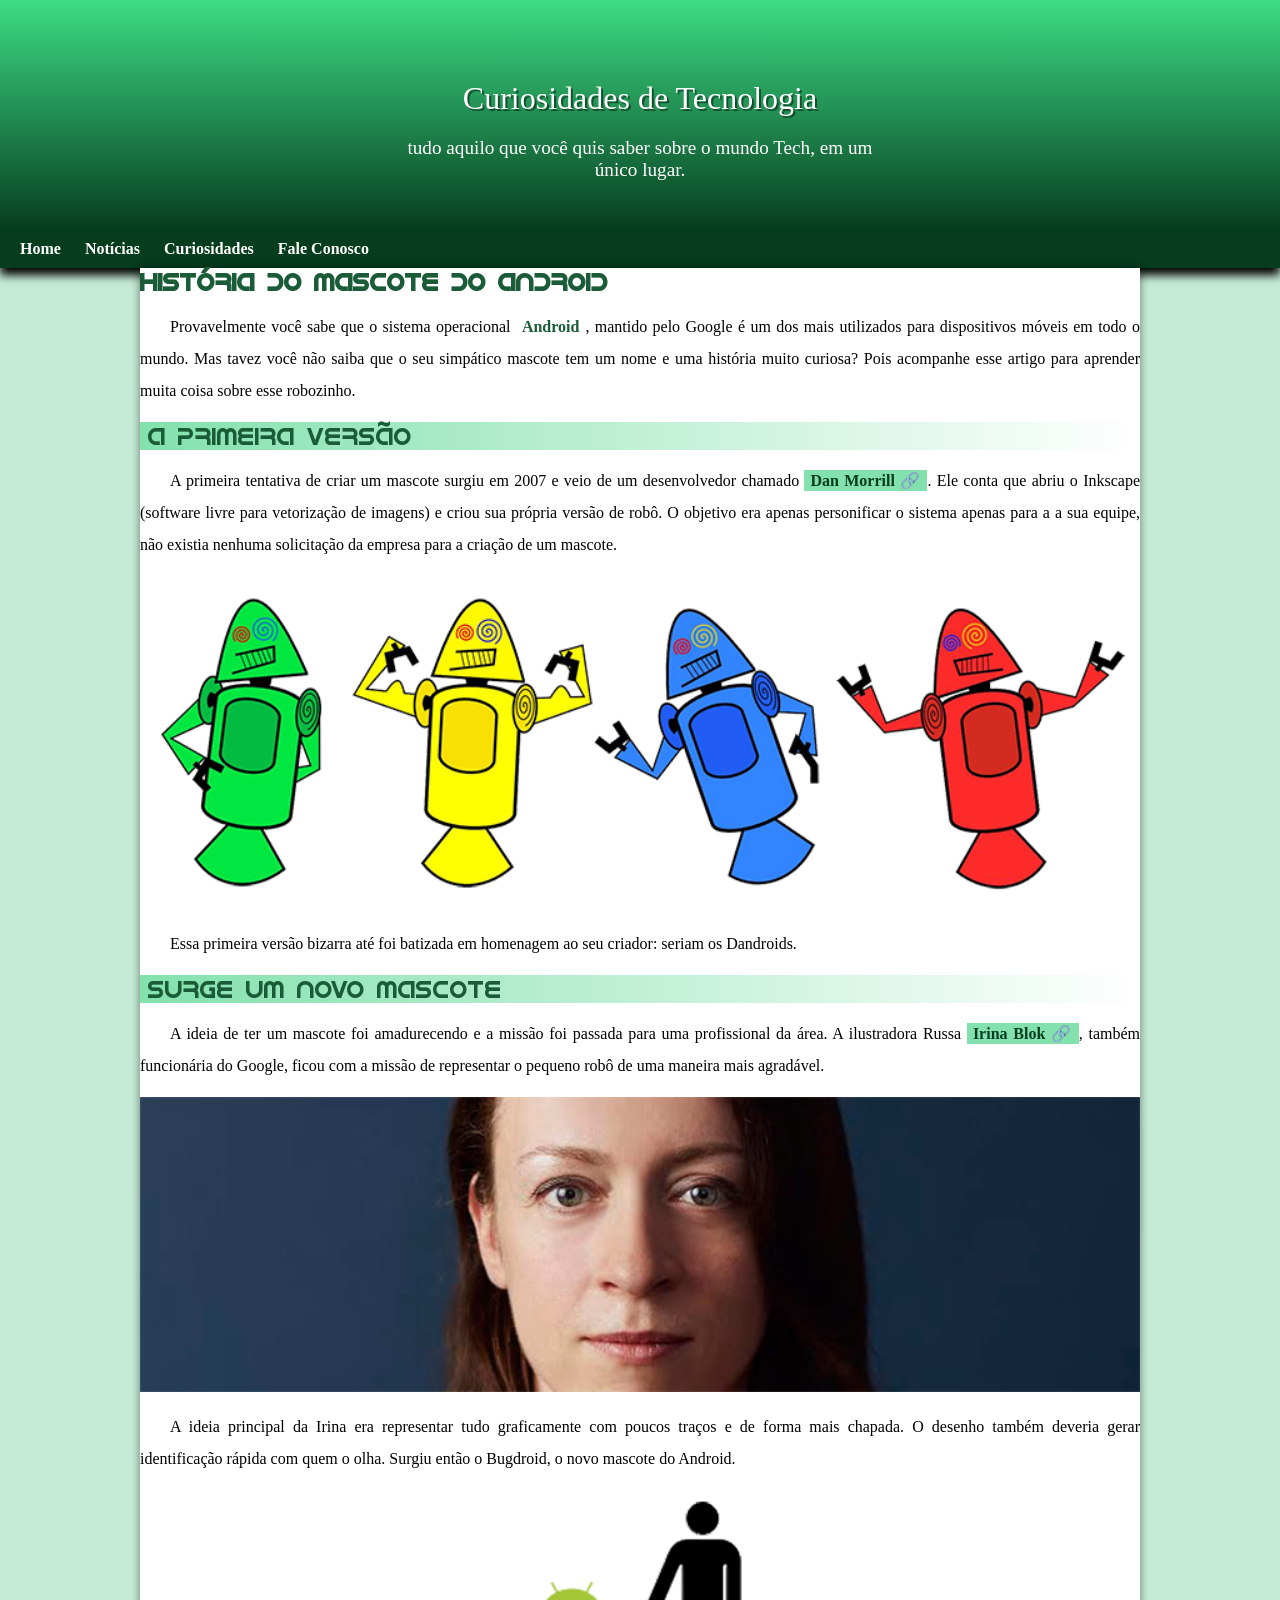
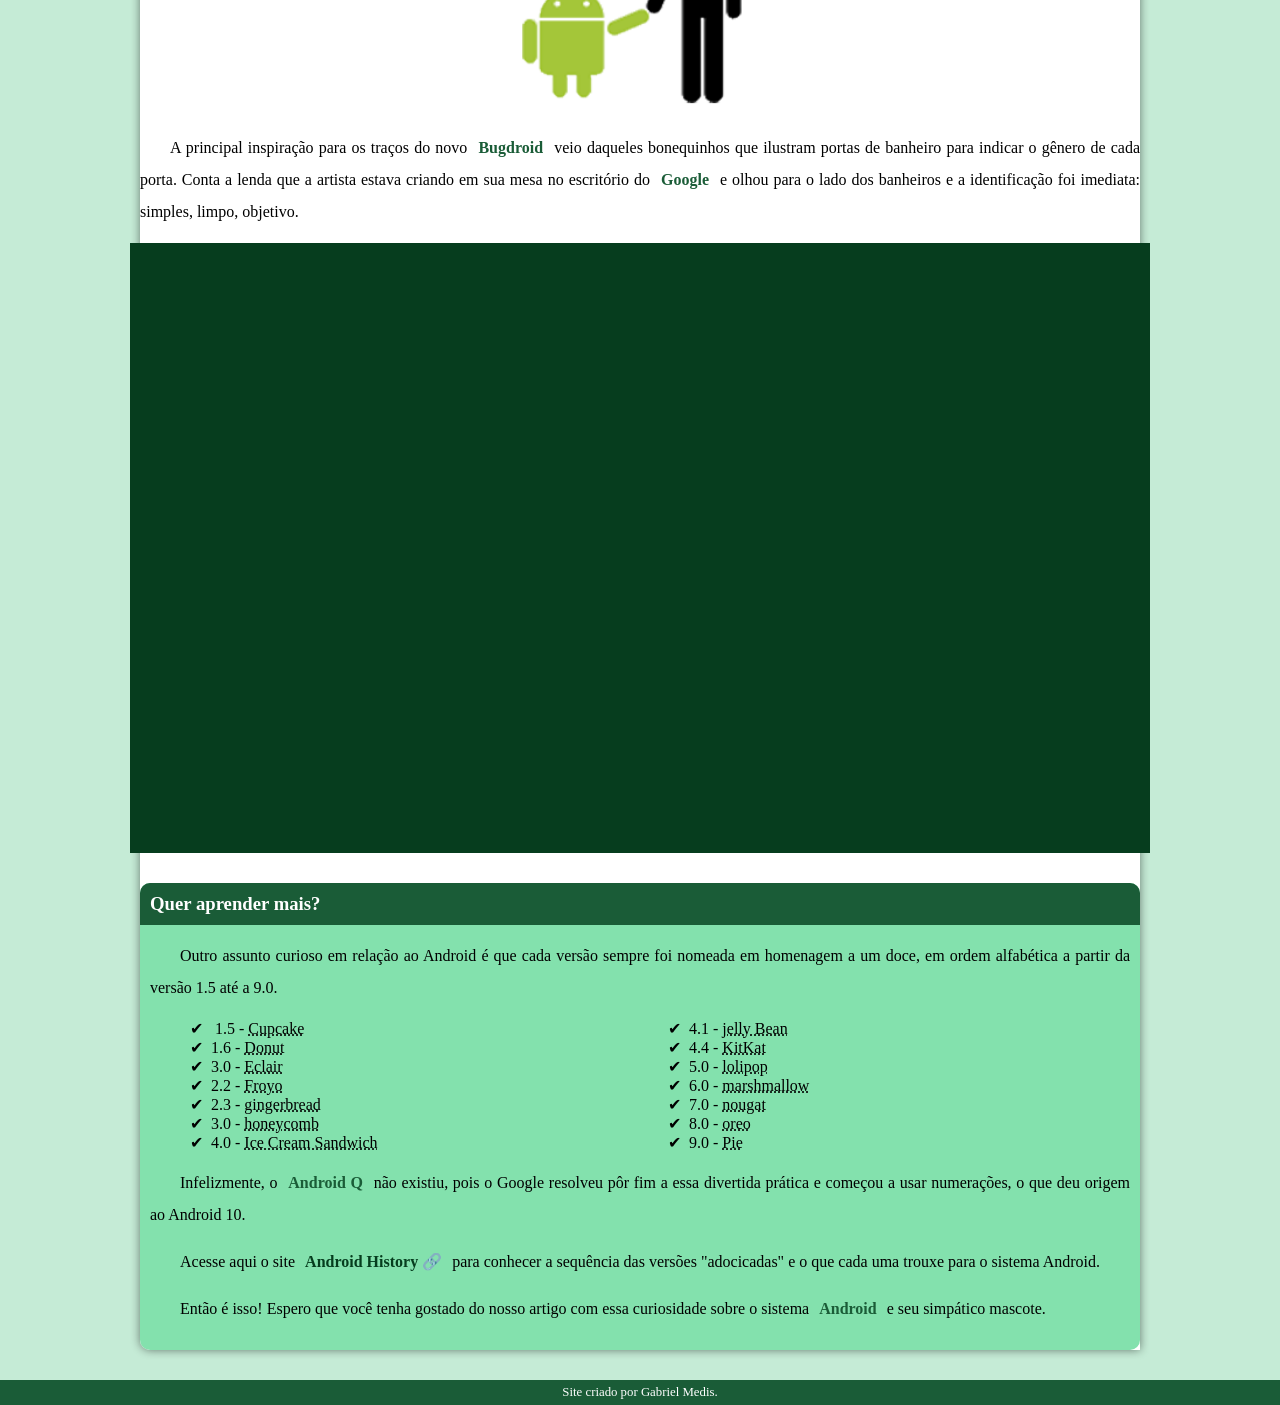
<file: exercicios/desafio 10/index.html>
<!DOCTYPE html>
<html lang="pt-br">
<head>
    <meta charset="UTF-8">
    <meta name="viewport" content="width=device-width, initial-scale=1.0">
    <title>Como surgiu o mascote do android</title>
    <link rel="shortcut icon" href="imagens/favicon.ico" type="image/x-icon">
    <link rel="stylesheet" href="style.css">
</head>
<body>
    <header>
        <h1>Curiosidades de Tecnologia</h1>
        <p>tudo aquilo que você quis saber sobre o mundo Tech, em um único lugar.</p>
    </header>
    <nav>
        <A href="#">Home</A>
        <A href="#">Notícias</A>
        <A href="#">Curiosidades</A>
        <A href="#">Fale Conosco</A>
    </nav>
    <main>
        <article>
            <h1>História do Mascote do Android</h1>

            <p>Provavelmente você sabe que o sistema operacional <strong>Android</strong>, mantido pelo Google é um dos mais utilizados para dispositivos móveis em todo o mundo. Mas tavez você não saiba que o seu simpático mascote tem um nome e uma história muito curiosa? Pois acompanhe esse artigo para aprender muita coisa sobre esse robozinho.</p>

            <h2>A primeira versão</h2>

            <p>A primeira tentativa de criar um mascote surgiu em 2007 e veio de um desenvolvedor chamado <a href="https://androidcommunity.com/dan-morrill-shows-us-the-android-mascot-that-almost-was-20130103/" target="blank" class="externo">Dan Morrill</a>. Ele conta que abriu o Inkscape (software livre para vetorização de imagens) e criou sua própria versão de robô. O objetivo era apenas personificar o sistema apenas para a a sua equipe, não existia nenhuma solicitação da empresa para a criação de um mascote.</p>

            <picture>
                <source media="(max-width: 670px)" srcset="imagens/dan-droids-pq.png">
                <img src="imagens/dan-droids.png" alt="primeiro mascote do android">
            </picture>

            <p>Essa primeira versão bizarra até foi batizada em homenagem ao seu criador: seriam os Dandroids.</p>

            <h2>Surge um novo mascote</h2>

            <p>A ideia de ter um mascote foi amadurecendo e a missão foi passada para uma profissional da área. A ilustradora Russa <a href="https://www.irinablok.com/" target="blank" class="externo">Irina Blok</a>, também funcionária do Google, ficou com a missão de representar o pequeno robô de uma maneira mais agradável.</p>
            <picture>
                <source media="(max-width: 670px)" srcset="imagens/irina-blok-pq.jpg">
                <img src="imagens/irina-blok.jpg" alt="Criadora do android">
            </picture>
            <p>A ideia principal da Irina era representar tudo graficamente com poucos traços e de forma mais chapada. O desenho também deveria gerar identificação rápida com quem o olha. Surgiu então o Bugdroid, o novo mascote do Android.</p>

            <img src="imagens/bugdroid.png" class="pequena" alt="bugdroid">

            <p>A principal inspiração para os traços do novo <strong>Bugdroid</strong> veio daqueles bonequinhos que ilustram portas de banheiro para indicar o gênero de cada porta. Conta a lenda que a artista estava criando em sua mesa no escritório do <strong>Google</strong> e olhou para o lado dos banheiros e a identificação foi imediata: simples, limpo, objetivo.</p>

            <div class="video">
                <iframe width="728" height="418" src="https://www.youtube.com/embed/l2UDgpLz20M" title="The next evolution of Android" frameborder="0" allow="accelerometer; autoplay; clipboard-write; encrypted-media; gyroscope; picture-in-picture; web-share" referrerpolicy="strict-origin-when-cross-origin" allowfullscreen></iframe>
            </div>
            <aside>    
                <h3>Quer aprender mais?</h3> 

                <p>Outro assunto curioso em relação ao Android é que cada versão sempre foi nomeada em homenagem a um doce, em ordem alfabética a partir da versão 1.5 até a 9.0.</p>

                <ul>
                    <li>
                        1.5 - <abbr title="bolo de copo">Cupcake</abbr>
                    </li>
                    <li>1.6 - <abbr title="rosquinha">Donut</abbr></li>
                    <li>3.0 - <abbr title="bomba">Eclair</abbr></li>
                    <li>2.2 - <abbr title="iogurte congelado">Froyo</abbr></li>
                    <li>2.3 - <abbr title="biscoito de gengibre">gingerbread</abbr></li>
                    <li>3.0 - <abbr title="favo de mel">honeycomb</abbr></li>
                    <li>4.0 - <abbr title="sanduiche de sorvete">Ice Cream Sandwich</abbr></li>
                    <li>4.1 - <abbr title="jujuba">jelly Bean</abbr></li>
                    <li>4.4 - <abbr title="kitkat">KitKat</abbr></li>
                    <li>5.0 - <abbr title="pirulito">lolipop</abbr></li>
                    <li>6.0 - <abbr title="marshmellow">marshmallow</abbr></li>
                    <li>7.0 - <abbr title="torrone">nougat</abbr></li>
                    <li>8.0 - <abbr title="oreo">oreo</abbr></li>
                    <li>9.0 - <abbr title="torta">Pie</abbr></li>
                </ul>

                <p>Infelizmente, o <strong>Android Q</strong> não existiu, pois o Google resolveu pôr fim a essa divertida prática e começou a usar numerações, o que deu origem ao Android 10.</p>

                <p>Acesse aqui o site <a href="https://en.wikipedia.org/wiki/Android_version_history" target="blank" class="externo">Android History</a> para conhecer a sequência das versões "adocicadas" e o que cada uma trouxe para o sistema Android.</p>

                <p>Então é isso! Espero que você tenha gostado do nosso artigo com essa curiosidade sobre o sistema <strong>Android</strong>
                e seu simpático mascote.</p>
            </aside>
        </article>
    </main>
    <footer>
        <p>Site criado por Gabriel Medis.</p>
    </footer>
</body>
</html>
</file>
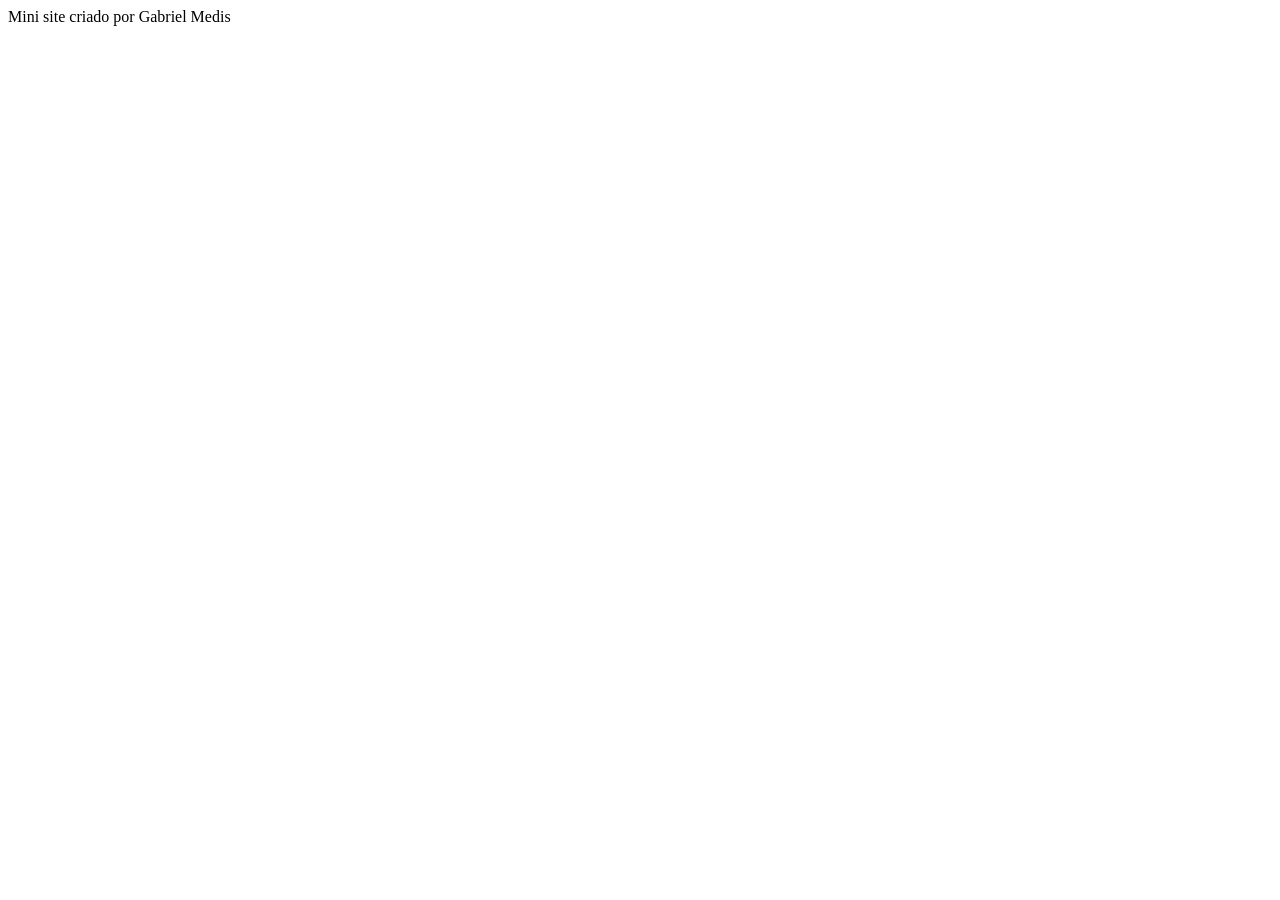
<file: exercicios/ex022/index.html>
<!DOCTYPE html>
<html lang="pt-br">
<head>
    <meta charset="UTF-8">
    <meta name="viewport" content="width=device-width, initial-scale=1.0">
    <title>World Compras Online</title>
</head>
<body>
    <header>

        <nav></nav>
    </header>
    <main>

    </main>
    <footer>Mini site criado por Gabriel Medis</footer>
</body>
</html>
</file>
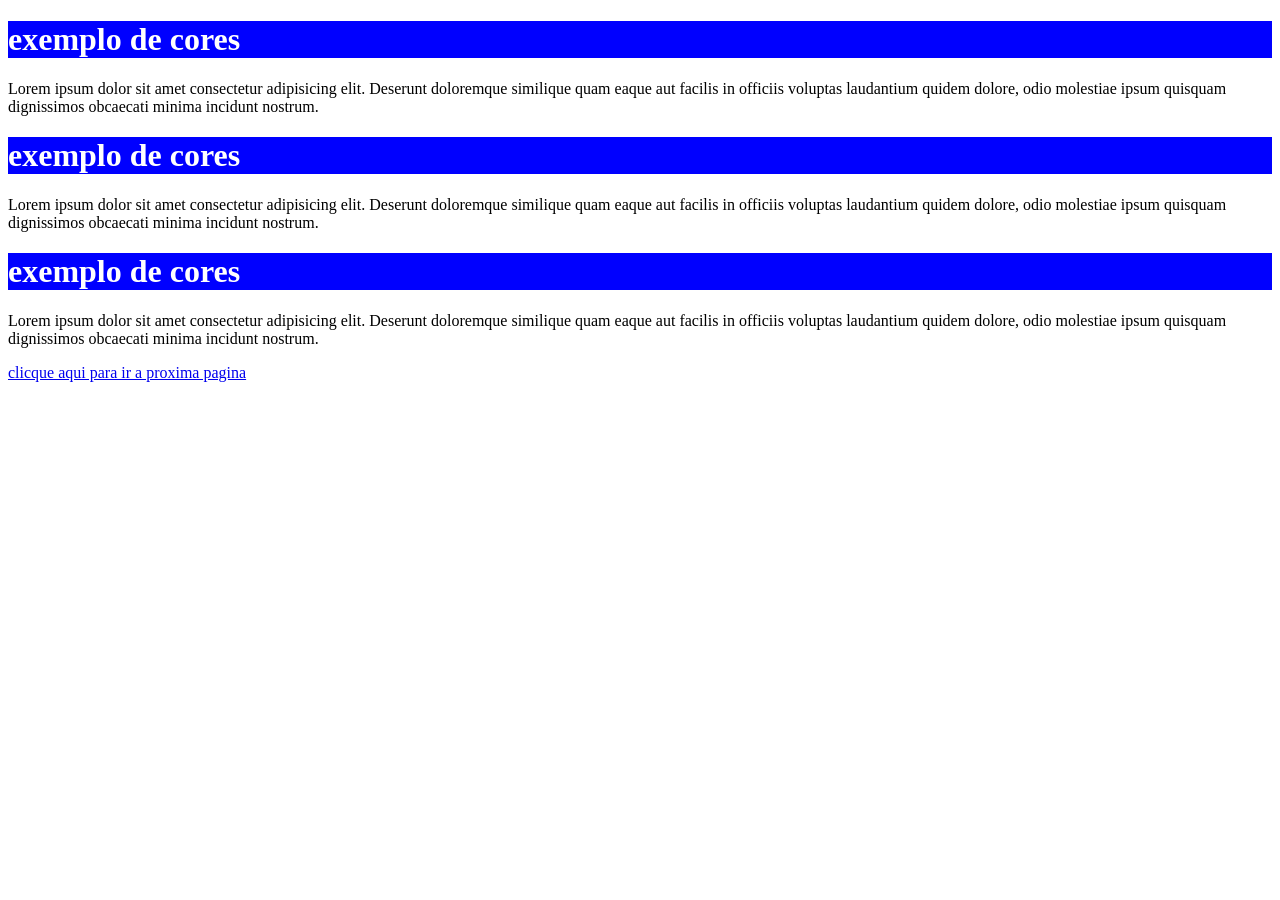
<file: exercicios/ex016/cor01.html>
<!DOCTYPE html>
<html lang="pt-br">
<head>
    <meta charset="UTF-8">
    <meta name="viewport" content="width=device-width, initial-scale=1.0">
    <title>cores</title>
</head>
<body>
    <h1 style="background-color: blue; color: white">exemplo de cores</h1>
    <p>Lorem ipsum dolor sit amet consectetur adipisicing elit. Deserunt doloremque similique quam eaque aut facilis in officiis voluptas laudantium quidem dolore, odio molestiae ipsum quisquam dignissimos obcaecati minima incidunt nostrum.</p>
    <h1 style="background-color: #0000ff; color: #ffffff">exemplo de cores</h1>
    <p>Lorem ipsum dolor sit amet consectetur adipisicing elit. Deserunt doloremque similique quam eaque aut facilis in officiis voluptas laudantium quidem dolore, odio molestiae ipsum quisquam dignissimos obcaecati minima incidunt nostrum.</p>
    <h1 style="background-color: rgb(0, 0, 255); color: rgb(255, 255, 255)">exemplo de cores</h1>
    <p>Lorem ipsum dolor sit amet consectetur adipisicing elit. Deserunt doloremque similique quam eaque aut facilis in officiis voluptas laudantium quidem dolore, odio molestiae ipsum quisquam dignissimos obcaecati minima incidunt nostrum.</p>
    <p><a href="cor02.html">clicque aqui para ir a proxima pagina</a></p>
</body>
</html>
</file>
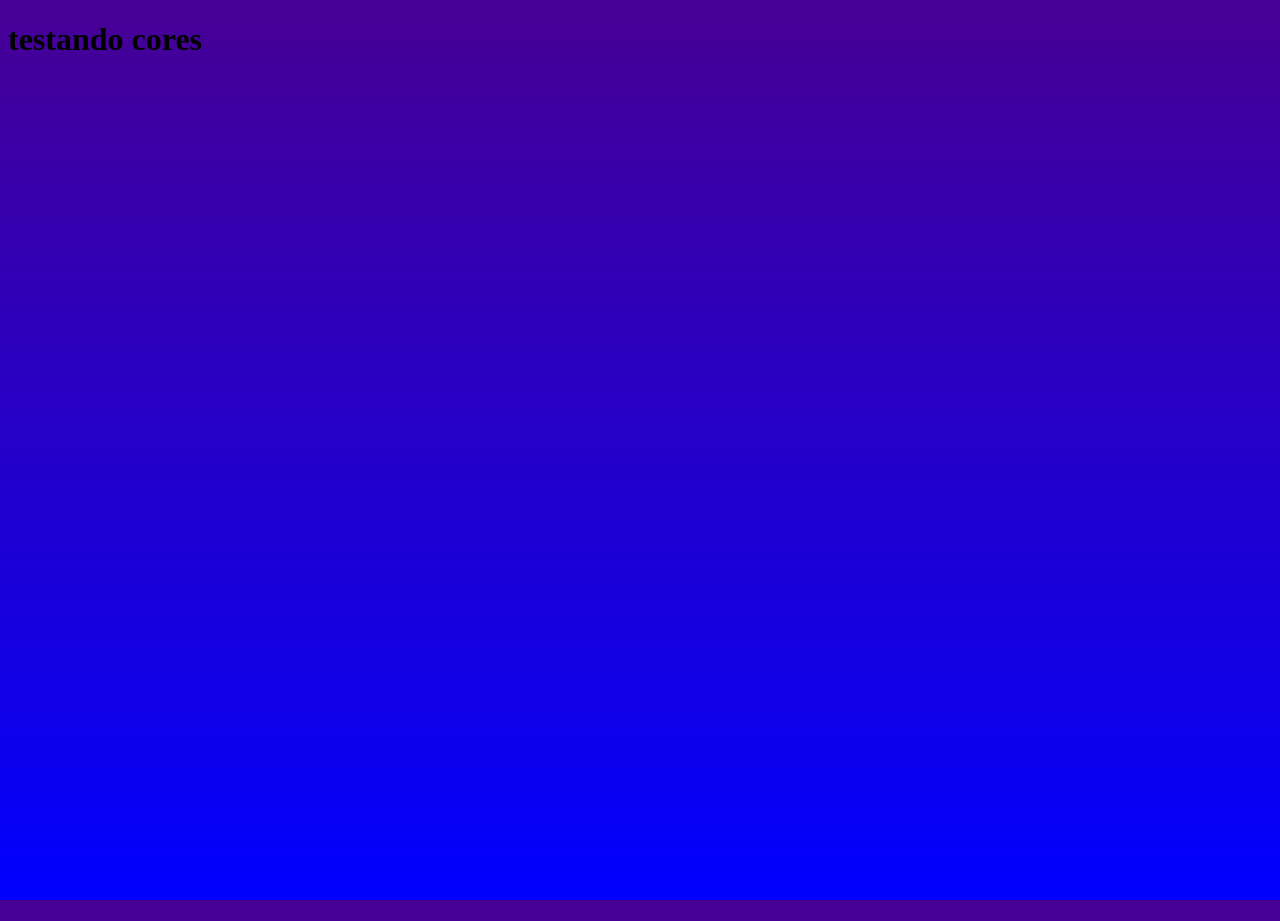
<file: exercicios/ex016/cor02.html>
<!DOCTYPE html>
<html lang="pt">
<head>
    <meta charset="UTF-8">
    <meta name="viewport" content="width=device-width, initial-scale=1.0">
    <title>gradiante me css</title>
    <style>
        *{
            height: 100%;
        }
        body{
            background-image: linear-gradient(to top, rgb(0, 0, 255), rgb(71, 0, 148));
        }
    </style>
</head>
<body>
    <h1>testando cores</h1>
</body>
</html>
</file>
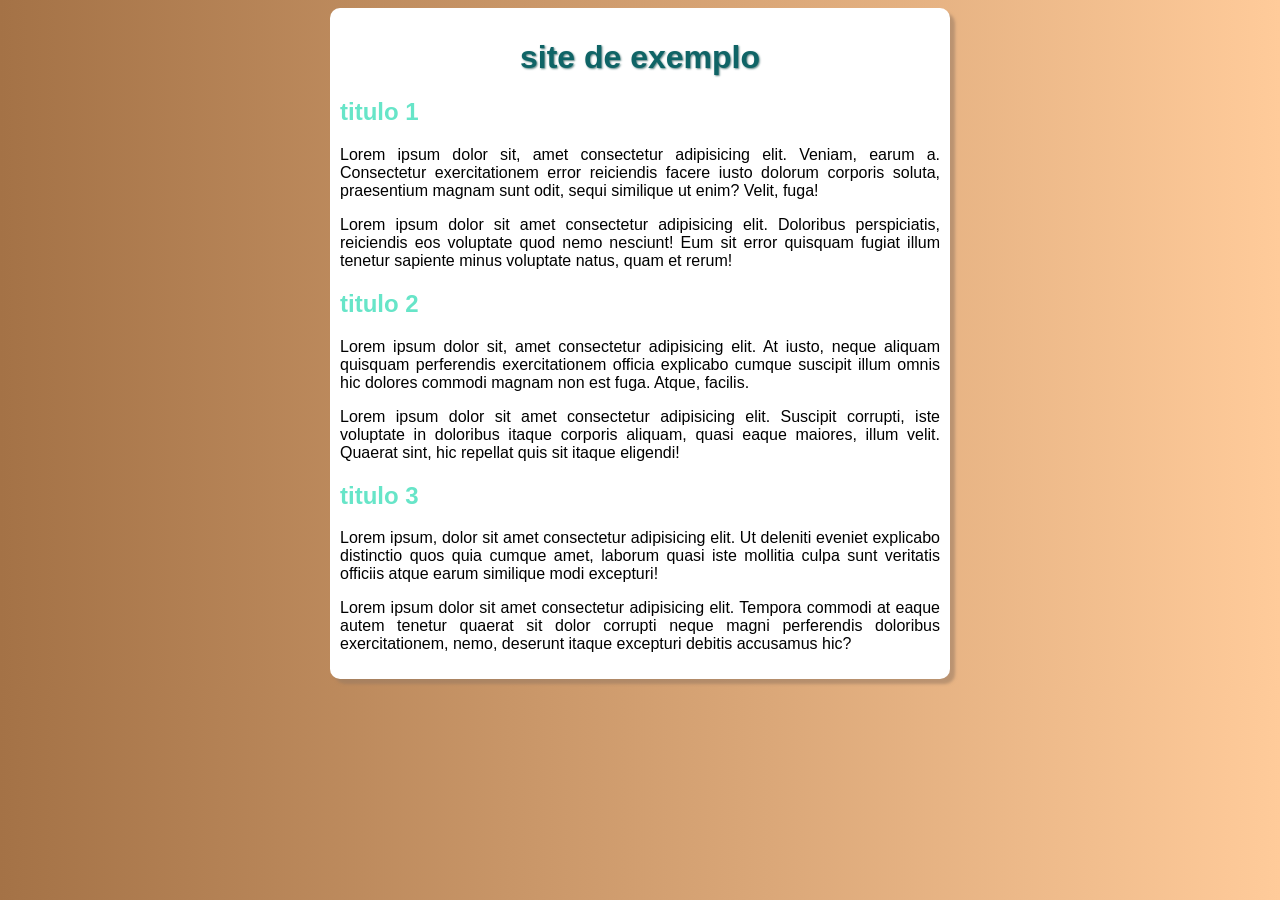
<file: exercicios/ex016/cor03.html>
<!DOCTYPE html>
<html lang="pt-br">
<head>
    <meta charset="UTF-8">
    <meta name="viewport" content="width=device-width, initial-scale=1.0">
    <title>site de exemplo</title>
    <link rel="stylesheet" href="style.css">
</head>
<body>
    <main>
        <h1>site de exemplo</h1>
        <h2>titulo 1</h2>
        <p>Lorem ipsum dolor sit, amet consectetur adipisicing elit. Veniam, earum a. Consectetur exercitationem error reiciendis facere iusto dolorum corporis soluta, praesentium magnam sunt odit, sequi similique ut enim? Velit, fuga!</p>
        <p>Lorem ipsum dolor sit amet consectetur adipisicing elit. Doloribus perspiciatis, reiciendis eos voluptate quod nemo nesciunt! Eum sit error quisquam fugiat illum tenetur sapiente minus voluptate natus, quam et rerum!</p>
        <h2>titulo 2</h2>
        <p>Lorem ipsum dolor sit, amet consectetur adipisicing elit. At iusto, neque aliquam quisquam perferendis exercitationem officia explicabo cumque suscipit illum omnis hic dolores commodi magnam non est fuga. Atque, facilis.</p>
        <p>Lorem ipsum dolor sit amet consectetur adipisicing elit. Suscipit corrupti, iste voluptate in doloribus itaque corporis aliquam, quasi eaque maiores, illum velit. Quaerat sint, hic repellat quis sit itaque eligendi!</p>
        <h2>titulo 3</h2>
        <p>Lorem ipsum, dolor sit amet consectetur adipisicing elit. Ut deleniti eveniet explicabo distinctio quos quia cumque amet, laborum quasi iste mollitia culpa sunt veritatis officiis atque earum similique modi excepturi!</p>
        <p>Lorem ipsum dolor sit amet consectetur adipisicing elit. Tempora commodi at eaque autem tenetur quaerat sit dolor corrupti neque magni perferendis doloribus exercitationem, nemo, deserunt itaque excepturi debitis accusamus hic?</p>
    </main>
</body>
</html>
</file>
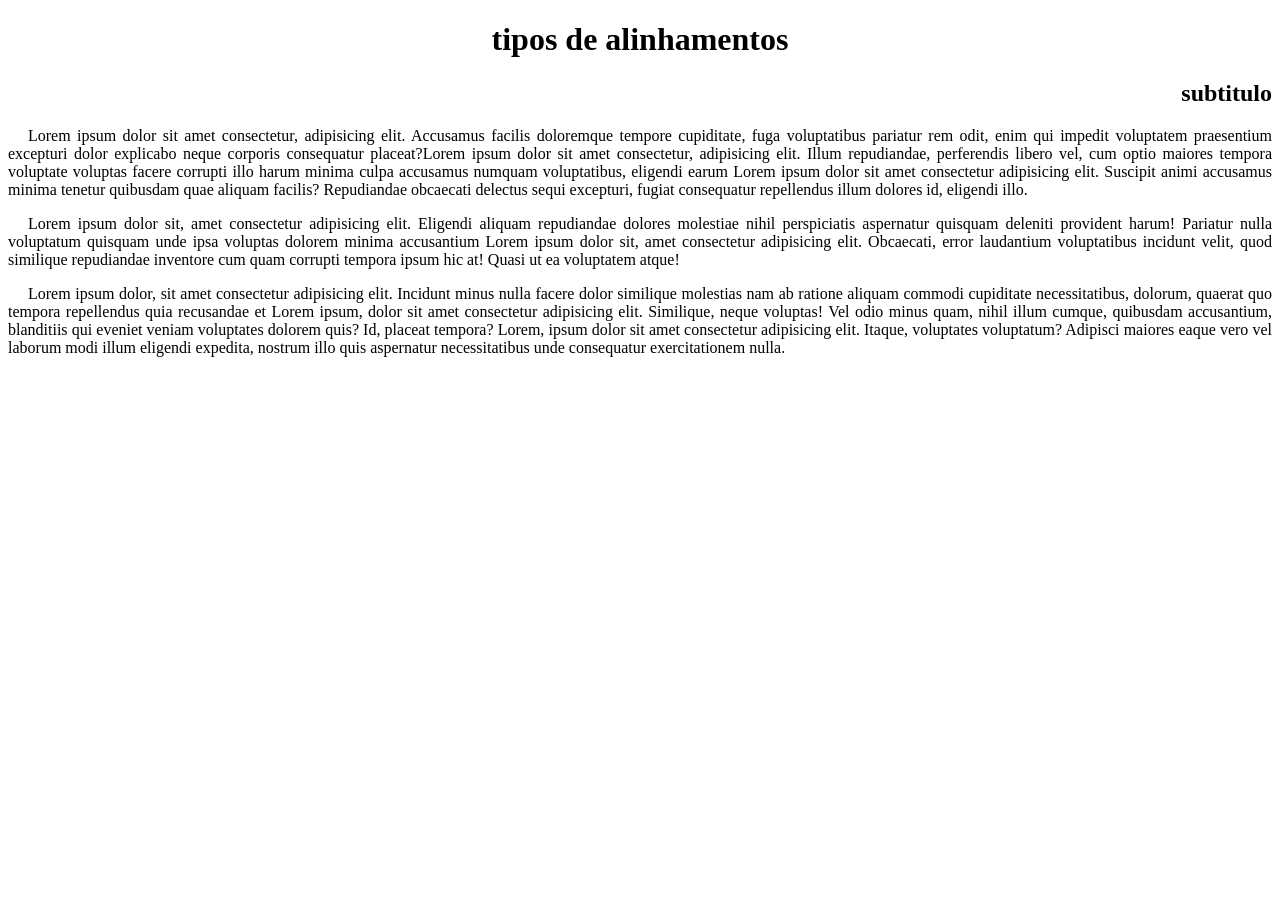
<file: exercicios/ex017/font02.html>
<!DOCTYPE html>
<html lang="pt-br">
<head>
    <meta charset="UTF-8">
    <meta name="viewport" content="width=device-width, initial-scale=1.0">
    <style>
        body {
                font: normal 16px srial, verdana, serif;
                text-align: left;
        }
        h1{
            text-align: center;
        }
        h2{
            text-align: right;
        }
        p{
            text-align: justify;
            text-indent: 20px;
        }
    </style>
    <title>alinhamentos</title>
</head>
<body>
    <h1>tipos de alinhamentos</h1>
    <h2>subtitulo</h2>
    <p>Lorem ipsum dolor sit amet consectetur, adipisicing elit. Accusamus facilis doloremque tempore cupiditate, fuga voluptatibus pariatur rem odit, enim qui impedit voluptatem praesentium excepturi dolor explicabo neque corporis consequatur placeat?Lorem ipsum dolor sit amet consectetur, adipisicing elit. Illum repudiandae, perferendis libero vel, cum optio maiores tempora voluptate voluptas facere corrupti illo harum minima culpa accusamus numquam voluptatibus, eligendi earum Lorem ipsum dolor sit amet consectetur adipisicing elit. Suscipit animi accusamus minima tenetur quibusdam quae aliquam facilis? Repudiandae obcaecati delectus sequi excepturi, fugiat consequatur repellendus illum dolores id, eligendi illo.
    </p>
    <p>Lorem ipsum dolor sit, amet consectetur adipisicing elit. Eligendi aliquam repudiandae dolores molestiae nihil perspiciatis aspernatur quisquam deleniti provident harum! Pariatur nulla voluptatum quisquam unde ipsa voluptas dolorem minima accusantium Lorem ipsum dolor sit, amet consectetur adipisicing elit. Obcaecati, error laudantium voluptatibus incidunt velit, quod similique repudiandae inventore cum quam corrupti tempora ipsum hic at! Quasi ut ea voluptatem atque!</p>
    <p>Lorem ipsum dolor, sit amet consectetur adipisicing elit. Incidunt minus nulla facere dolor similique molestias nam ab ratione aliquam commodi cupiditate necessitatibus, dolorum, quaerat quo tempora repellendus quia recusandae et Lorem ipsum, dolor sit amet consectetur adipisicing elit. Similique, neque voluptas! Vel odio minus quam, nihil illum cumque, quibusdam accusantium, blanditiis qui eveniet veniam voluptates dolorem quis? Id, placeat tempora? Lorem, ipsum dolor sit amet consectetur adipisicing elit. Itaque, voluptates voluptatum? Adipisci maiores eaque vero vel laborum modi illum eligendi expedita, nostrum illo quis aspernatur necessitatibus unde consequatur exercitationem nulla.
    </p>
</body>
</html>
</file>
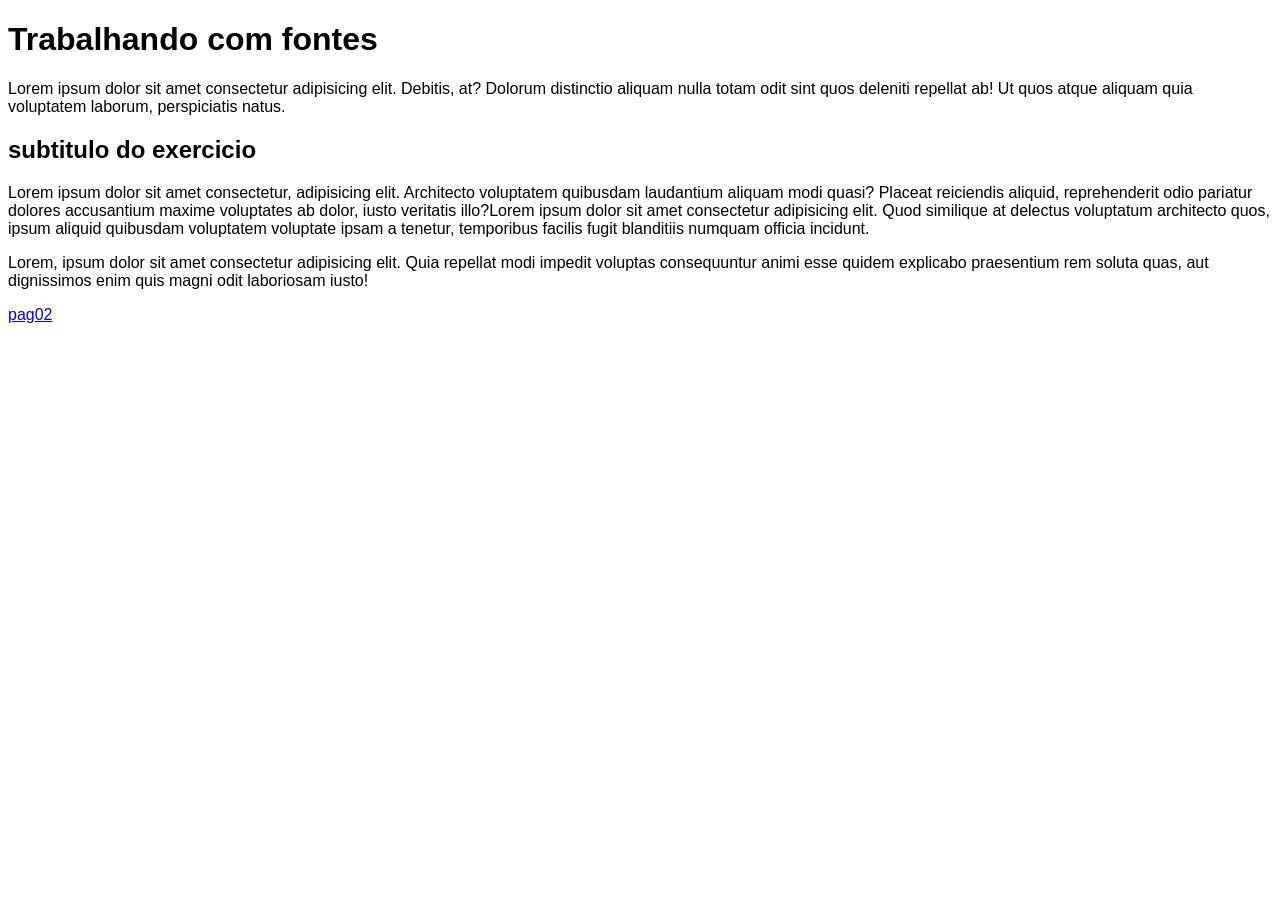
<file: exercicios/ex017/fonte01.html>
<!DOCTYPE html>
<html lang="pt-br">
<head>
    <meta charset="UTF-8">
    <meta name="viewport" content="width=device-width, initial-scale=1.0">
    <style>
        body{
            font-family: Arial, Helvetica, sans-serif;
            /*medidas absolutas:
            cm, mm, in(polegada) px, pt,  pc.
            
           medidas relativas:
            em, ex, rem, vw, vh, %*/
            font-size: ;
        }
    </style>
    <title>fontes em CSS</title>
</head>
<body>
    <h1>Trabalhando com fontes</h1>
    <p>Lorem ipsum dolor sit amet consectetur adipisicing elit. Debitis, at? Dolorum distinctio aliquam nulla totam odit sint quos deleniti repellat ab! Ut quos atque aliquam quia voluptatem laborum, perspiciatis natus.</p>
    <h2>subtitulo do exercicio</h2>
    <p>Lorem ipsum dolor sit amet consectetur, adipisicing elit. Architecto voluptatem quibusdam laudantium aliquam modi quasi? Placeat reiciendis aliquid, reprehenderit odio pariatur dolores accusantium maxime voluptates ab dolor, iusto veritatis illo?Lorem ipsum dolor sit amet consectetur adipisicing elit. Quod similique at delectus voluptatum architecto quos, ipsum aliquid quibusdam voluptatem voluptate ipsam a tenetur, temporibus facilis fugit blanditiis numquam officia incidunt.</p>
    <p>Lorem, ipsum dolor sit amet consectetur adipisicing elit. Quia repellat modi impedit voluptas consequuntur animi esse quidem explicabo praesentium rem soluta quas, aut dignissimos enim quis magni odit laboriosam iusto!</p>
    <p><a href="font02.html">pag02</a></p>
</body>
</html>
</file>
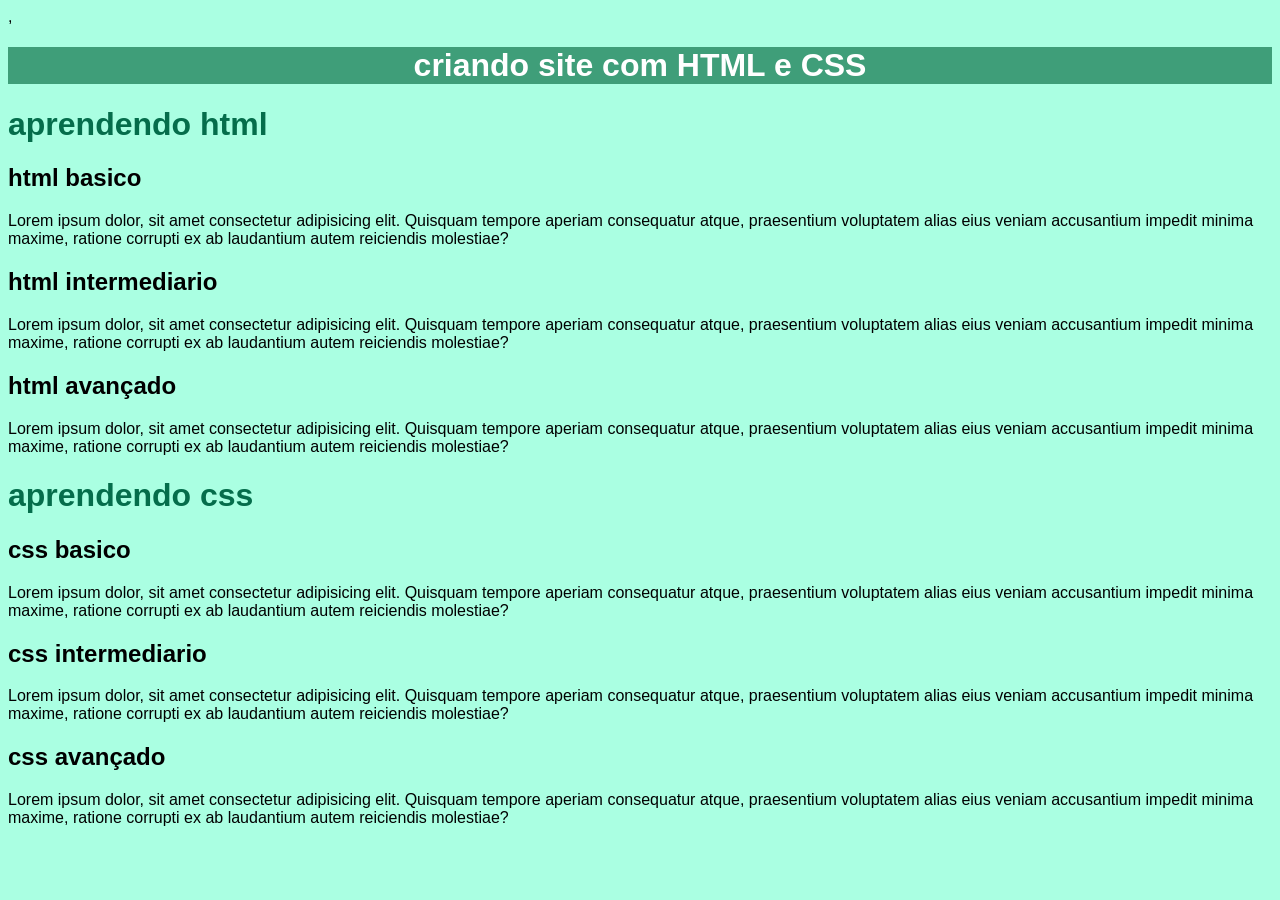
<file: exercicios/ex019/seletor.html>
<!DOCTYPE html>
<html lang="pt-br">
<head>
    <meta charset="UTF-8">
    <meta name="viewport" content="width=device-width, initial-scale=1.0">
    ,<link rel="stylesheet" href="style.css">
    <title>IDs</title>
</head>
<body>
    <h1 id="principal">criando site com HTML e CSS</h1>
    <h1 class="destaque">aprendendo html</h1>
    <h2 class="basico">html basico</h2>
    <p>Lorem ipsum dolor, sit amet consectetur adipisicing elit. Quisquam tempore aperiam consequatur atque, praesentium voluptatem alias eius veniam accusantium impedit minima maxime, ratione corrupti ex ab laudantium autem reiciendis molestiae?</p>
    <h2 class="intermediario">html intermediario</h2>
    <p>Lorem ipsum dolor, sit amet consectetur adipisicing elit. Quisquam tempore aperiam consequatur atque, praesentium voluptatem alias eius veniam accusantium impedit minima maxime, ratione corrupti ex ab laudantium autem reiciendis molestiae?</p>
    <h2 class="avançado">html avançado</h2>
    <p>Lorem ipsum dolor, sit amet consectetur adipisicing elit. Quisquam tempore aperiam consequatur atque, praesentium voluptatem alias eius veniam accusantium impedit minima maxime, ratione corrupti ex ab laudantium autem reiciendis molestiae?</p>
    <h1>aprendendo css</h1>
    <h2 class="basico">css basico</h2>
    <p>Lorem ipsum dolor, sit amet consectetur adipisicing elit. Quisquam tempore aperiam consequatur atque, praesentium voluptatem alias eius veniam accusantium impedit minima maxime, ratione corrupti ex ab laudantium autem reiciendis molestiae?</p>
    <h2 class="intermediario">css intermediario</h2>
    <p>Lorem ipsum dolor, sit amet consectetur adipisicing elit. Quisquam tempore aperiam consequatur atque, praesentium voluptatem alias eius veniam accusantium impedit minima maxime, ratione corrupti ex ab laudantium autem reiciendis molestiae?</p>
    <h2 class="avançado">css avançado</h2>
    <p>Lorem ipsum dolor, sit amet consectetur adipisicing elit. Quisquam tempore aperiam consequatur atque, praesentium voluptatem alias eius veniam accusantium impedit minima maxime, ratione corrupti ex ab laudantium autem reiciendis molestiae?</p>
</body>
</html>
</file>
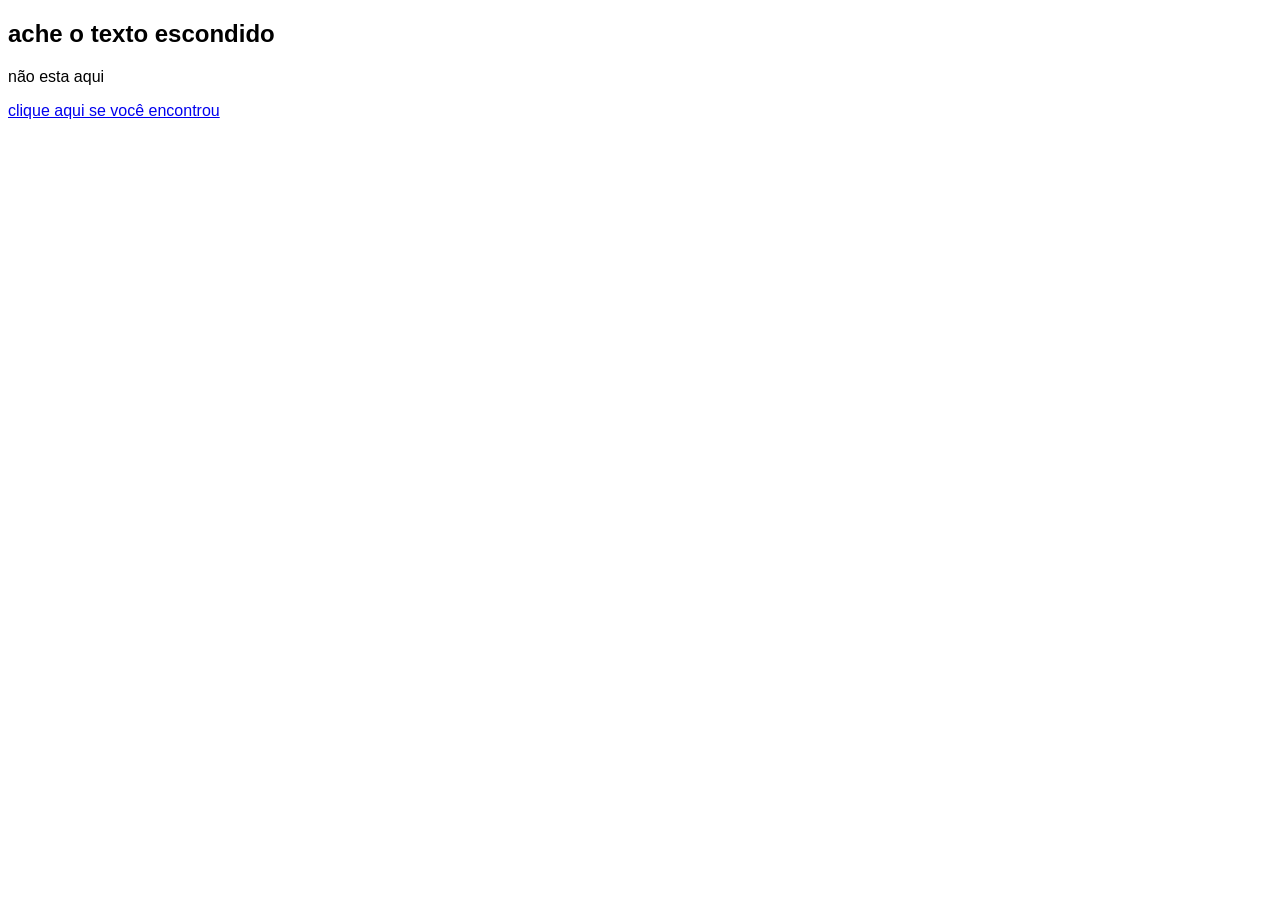
<file: exercicios/ex020/hover.html>
<!DOCTYPE html>
<html lang="pt-br">
<head>
    <meta charset="UTF-8">
    <meta name="viewport" content="width=device-width, initial-scale=1.0">
    <style>
        body{
            font-family: Arial, Helvetica, sans-serif;
        }
        div{
            width: 200px;
        }
        div > p{
            display: none;
        }
        div:hover > p{
            display: block;
        }
        div:hover{
            color: red;
        }
    </style>
    <title>ache o testo escondidio</title>
</head>
<body>
    <h2>ache o texto escondido</h2>
    <div>não esta aqui
        <p>texto escondido</p>
    </div>
    <p><a href="psedo.html">clique aqui se você encontrou</a></p>
</body>
</html>
</file>
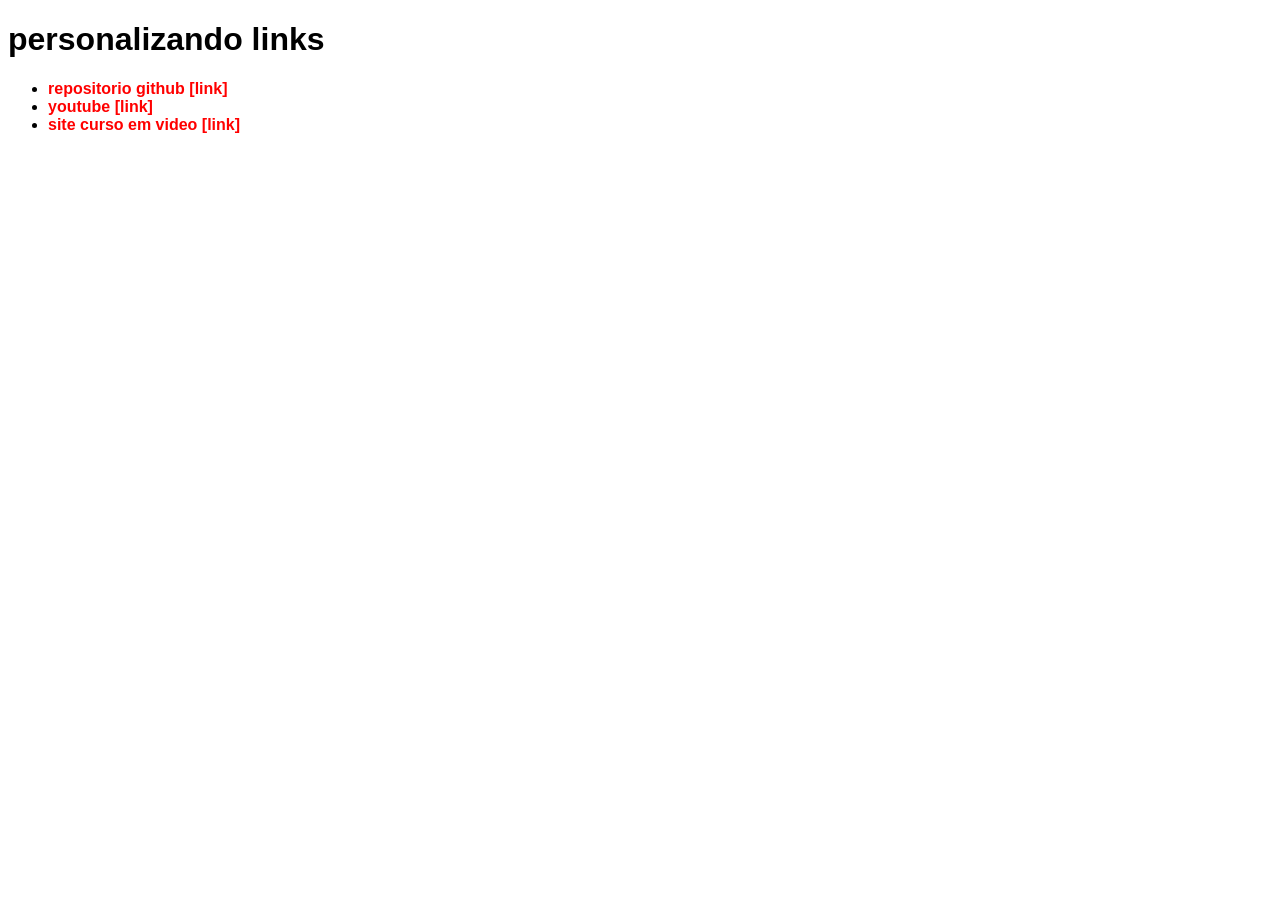
<file: exercicios/ex020/link.html>
<!DOCTYPE html>
<html lang="pt-br">
<head>
    <meta charset="UTF-8">
    <meta name="viewport" content="width=device-width, initial-scale=1.0">
    <style>
        body{
            font-family: Arial, Helvetica, sans-serif;
        }
        a{
            color: red;
            text-decoration: none;
            font-weight: bold;
        }
        a:visited{
            color: darkred;
        }
        a:hover{
            text-decoration: underline;
            color:black;
        }
        a:active{
            color:yellow;
        }
        a::after{
            content:' [link]';
        }
    </style>
    <title>Pseudo elementos</title>
</head>
<body>
    <h1>personalizando links</h1>
    <ul>
        <li>
             <a href="https://gustavoguanabara.github.io" target="blank">repositorio github</a>
        </li>
        <li>
            <a href="https://youtube.com" target="blank">youtube</a>
        </li>
        <li>
            <a href="https://www.cursoemvideo.com" target="blank">site curso em video</a>
        </li>
    </ul>
</body>
</html>
</file>
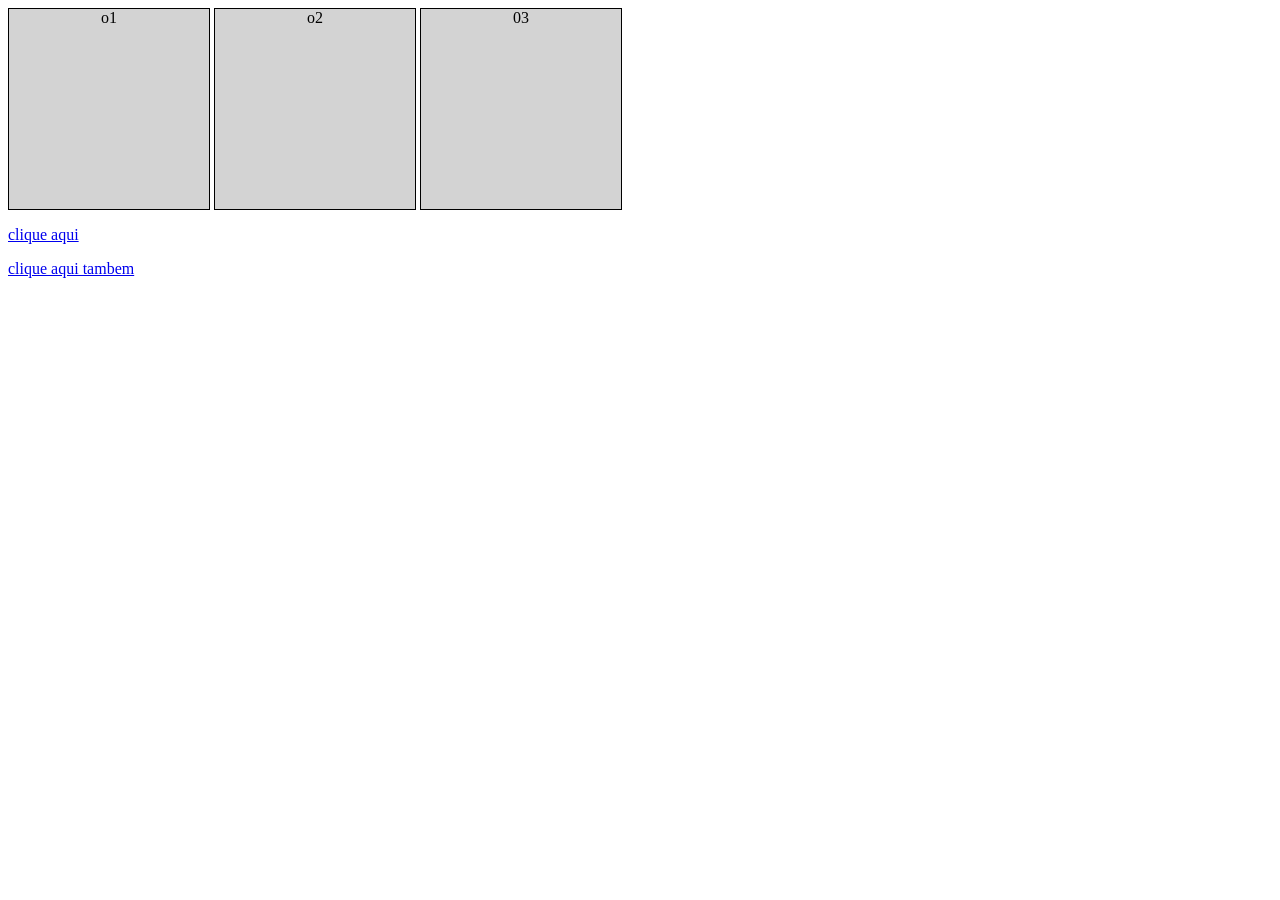
<file: exercicios/ex020/psedo.html>
<!DOCTYPE html>
<html lang="pt-br">
<head>
    <meta charset="UTF-8">
    <meta name="viewport" content="width=device-width, initial-scale=1.0">
    <style>
        div:hover{
            background-color: blue;
        }

        div{
            display: inline-block;
            background-color: lightgrey;
            border: 1px solid black;
            text-align: center;
            height: 200px;
            width: 200px;
        }
    </style>
    <title>Pseudo classes</title>
</head>
<body>
    <div id="d1">o1</div>
    <div id="d2">o2</div>
    <div id="d3">03</div>
    <p><a href="hover.html">clique aqui</a></p>
    <p><a href="link.html">clique aqui tambem</a></p>
</body>
</html>
</file>
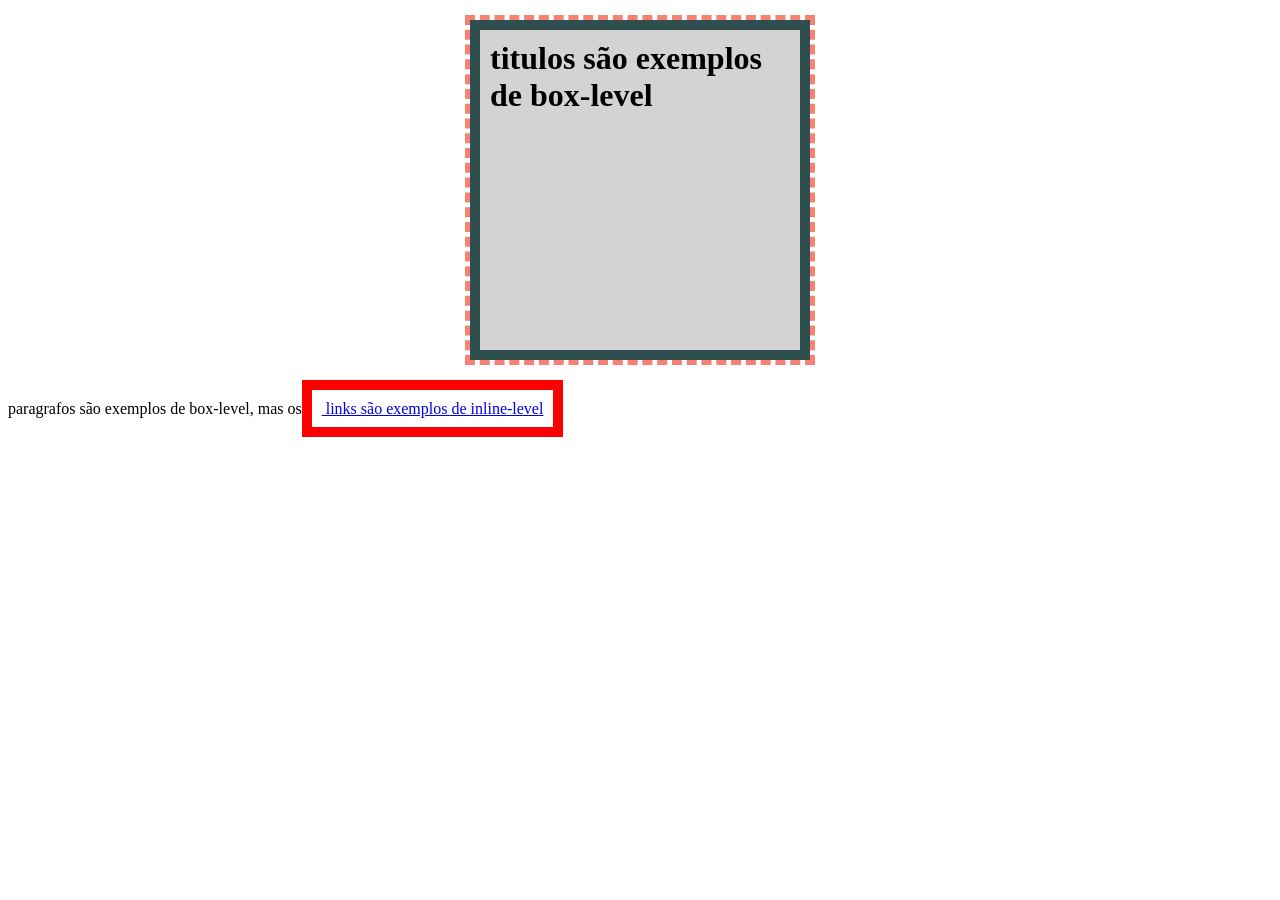
<file: exercicios/ex021/caixa.html>
<!DOCTYPE html>
<html lang="pt-br">
<head>
    <meta charset="UTF-8">
    <meta name="viewport" content="width=device-width, initial-scale=1.0">
    <style>
        h1{
            background-color: lightgrey;
            height: 300px;
            width:300px;

           /* border-width: 10px;
            border-style: solid;
            border-color: darkslategrey;*/

            border: 10px solid darkslategrey;

           /* padding-top: 10px;
            padding-right: 10px;
            padding-bottom: 10px;
            padding-left: 10px;*/

            /*padding: 10px 10px 10px 10px*/

            padding: 10px;

           /* margin-top:10px;
            margin-right:10px;
            margin-bottom:10px;
            margin-left:10px;*/

            /*margin: 20px auto 40px auto;*/

            margin: 20px auto 40px;

            /*outline-width: 5px;
            outline-style: dashed;
            outline-color: salmon;*/

            outline: 5px dashed salmon;
        }     
        a{
            border-width: 10px;
            border-style: solid;
            border-color: red;

            padding-top: 10px;
            padding-right: 10px;
            padding-bottom: 10px;
            padding-left: 10px;
        }
    </style>
    <title>modelos de caixas</title>
</head>
<body>
    <h1>titulos são exemplos de box-level</h1>
        <p>paragrafos são exemplos de box-level, mas os<a href="#"> links são exemplos de inline-level</a> </p>
</body>
</html>
</file>
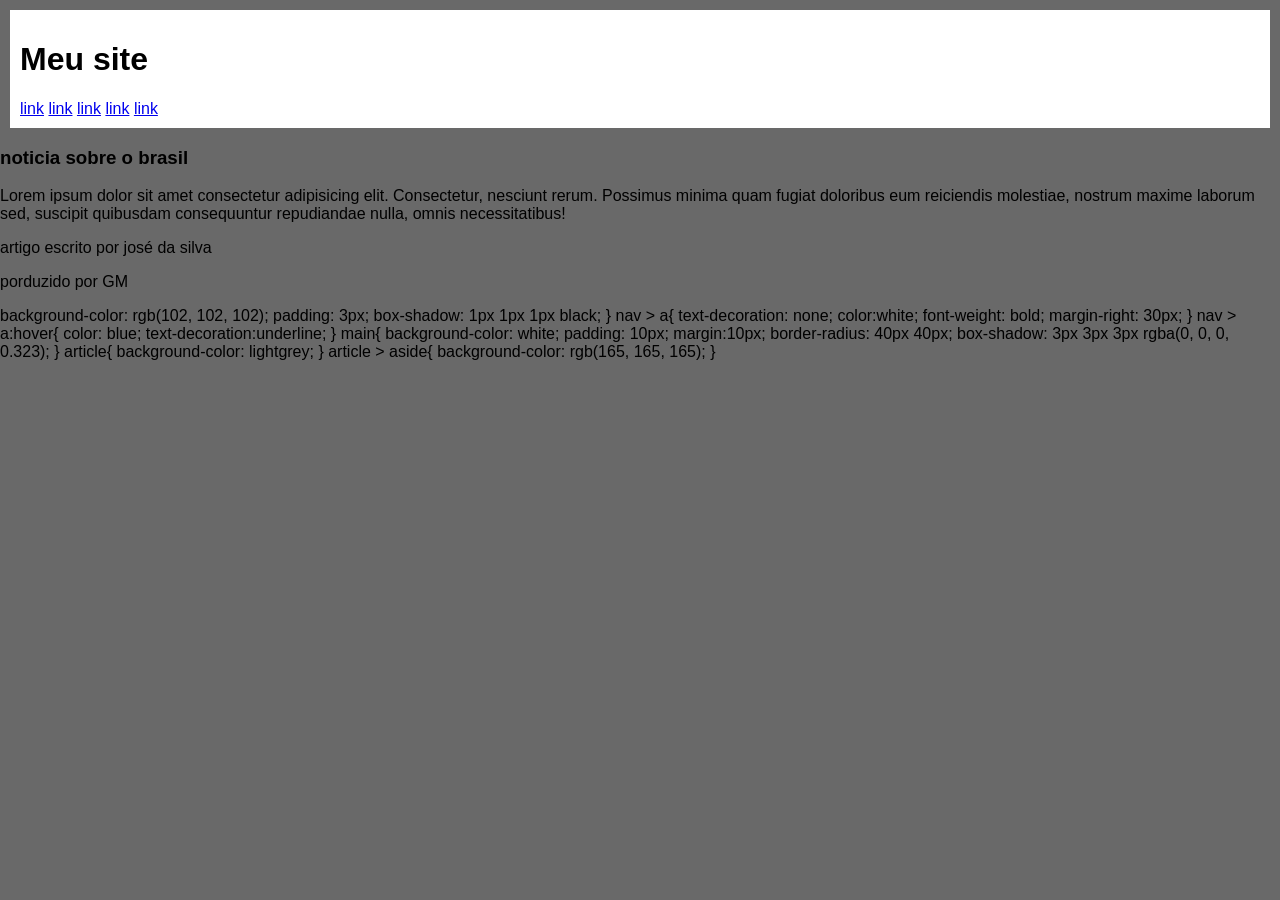
<file: exercicios/ex021/caixa02.html>
<!DOCTYPE html>
<html lang="pt-br">
<head>
    <meta charset="UTF-8">
    <meta name="viewport" content="width=device-width, initial-scale=1.0">
    <style>
        body{
            background-color:dimgrey;
            font-family: Arial, Helvetica, sans-serif;
            margin:0px;
        }
        header{
            background-color:white;
            padding: 10px;
            margin:10px;
        }
        nav{
      footer{
            background-color: black;
            color: white;
            text-align: center;
            padding: 4px;
            margin:0px;
        }
        footer > p{
            margin: 0;
        }
    </style>
    <title>grouping tags</title>
</head>
<body>
    <header>
        <h1>Meu site</h1>
        <nav>
            <a href="#">link</a>
            <a href="#">link</a>
            <a href="#">link</a>
            <a href="#">link</a>
            <a href="#">link</a>
        </nav>
    </header>
    <main>
        <section id="assuntos">

        </section>
        <section id="noticias">
            <article>
                <h1>noticia sobre o brasil</h1>
                <p>Lorem ipsum dolor sit amet consectetur adipisicing elit. Consectetur, nesciunt rerum. Possimus minima quam fugiat doloribus eum reiciendis molestiae, nostrum maxime laborum sed, suscipit quibusdam consequuntur repudiandae nulla, omnis necessitatibus!</p>
                <aside>
                    <p>artigo escrito por josé da silva</p>
                </aside>
            </article>
            <article>

            </article>
        </section>
    </main>
    <footer>
        <p>porduzido por GM</p>
    </footer>
</body>
</html>         background-color: rgb(102, 102, 102);
            padding: 3px;
            box-shadow: 1px 1px 1px black;
        }
        nav > a{
            text-decoration: none;
            color:white;
            font-weight: bold;
            margin-right: 30px;
        }
        nav > a:hover{
            color: blue;
            text-decoration:underline;
        }
        main{
            background-color: white;
            padding: 10px;
            margin:10px;
            border-radius: 40px 40px;
            box-shadow: 3px 3px 3px rgba(0, 0, 0, 0.323);
        }
        article{
            background-color: lightgrey;
        }
        article > aside{
            background-color: rgb(165, 165, 165);
        }
</file>
<file: exercicios/desafio 10/style.css>
@charset "UTF-8";

@font-face {
    font-family: 'Android';
    src: url('./fontes/idroid.otf') format('opentype');
    font-weight: normal;
}

:root {
    --cor00: #c5ebd6;
    --cor01: #83e1ad;
    --cor02: #3ddc84;
    --cor03: #2fa866;
    --cor04: #1a5c37;
    --cor05: #063d1e;

    --fonte-padrão: 'arial, verdana, helvetica, sans-serif';
    --fonte-destaque: 'bebas neve', cursive;
    --fonte-android: 'android', cursive;

}
img{
    width: 100%
}
*{
    margin: 0px;
}
a.externo::after {
    content: '\00A0\1F517'
}

body {
    background-color: var(--cor00);
    font-family: var(--fonte-padrão);
}

header{
    background-image: linear-gradient(to bottom, var(--cor02), var(--cor05));
    min-height: 150px;
    text-align: center;
    padding: 40px;
}
header > p{
    font-family: var(--fonte-destaque);
    color: white;
    font-size: 1.2em;
     max-width: 500px;
     margin: auto;
     padding-right: 10px;
     padding-left: 10px;
}

header > h1 {
    color: white;
    font-family: var(--fonte-destaque);
    margin-top: 40px;
    font-weight: normal;
    margin-bottom: 20px;
    text-shadow: 2px 2px 0px rgba(0, 0, 0, 0.468);
}

nav {
    background-color: var(--cor05);
    padding: 10px;
    box-shadow: 0px 7px 9px black;
}
nav > a{
    color: white;
    padding: 10px;
    text-decoration: none;
    font-weight: bold;
    transition-duration: 0.5s;

}
nav > a:hover{
    background-color: var(--cor03);
    color: var(--cor05);
}

main{
    min-width: 300px;
    max-width: 1000px;
    margin: auto;
    margin-bottom: 30px;
    background-color: white;
    box-shadow: 0px 0px 10px rgba(0, 0, 0, 0.486);
    border-bottom-left-radius: 10px;
    border-bottom-right-radius: 10 px;
}
main p {
    margin: 15px 0px;
    text-align: justify;
    text-indent: 30px;
    line-height: 2em;
    font-size: 1em;
}
main strong {
    color: var(--cor04);
    font-weight: bold;
    padding: 2px 6px;
}
main a{
    text-decoration: none;
    background-color: var(--cor01);
    font-weight: bold;
    color: var(--cor05);
    padding: 2px 6px;
}
main a:hover{
    text-decoration: underline;
    color: var(--cor04);
}
main img {
    width: 100%
}
main img.pequena {
     max-width: 350px;
    display: block;
    margin: auto;
}
main h1 {
    color: var(--cor04);
    font-family: var(--fonte-android);
}

main h2 {
    font-family: var(--fonte-android);
    color: var(--cor04);
    font-size: 1.5em;
    font-weight: normal;
    background-image: linear-gradient(to right, var(--cor01), transparent);
    text-indent: 8px;
}

div.video {
    background-color: var(--cor05);
    margin: 0px -10px 30px -10px;
    padding: 20px;
    padding-bottom: 59%;
    position: relative;
}

div.video > iframe{
    position: absolute;
    top: 5%;
    left: 5%;
    width: 90%;
    height: 90%;
}

aside {
    background-color: var(--cor01);
    border-radius: 10px;
    padding: 10px;
    box-shadow: 1 px 1px 1px rgba(0, 0, 0, 0.525)
}

aside > ul {
    list-style-type: '\2714\00A0\00A0';
    list-style-position: inside;
    columns: 2;
}
aside > h3 {
    background-color: var(--cor04);
    color: white;
    padding: 10px;
    margin: -10px -10px 0px -10px;
    border-radius: 10px 10px 0px 0px;
}

footer{
    background-color: var(--cor04);
    color: white;
    text-align: center;
    font-size: 0.8em;
    padding: 5px;
}
footer > a {
    color: white;
    font-weight: bolder;
    text-decoration: none;
}
footer > a:hover {
    text-decoration: underline;
}
</file>
<file: exercicios/ex016/style.css>
@charset "UTF-8";

*{
    font-family: Arial, Helvetica, sans-serif;
    /* height: 100%; */
}
body{
    background-image: linear-gradient(to right, #a47246, #FFCB9A);
}main{
    background-color: white;
    border-radius: 10px;
    box-shadow: 5px 5px 3px #977a628d;
    width: 600px;
    padding: 10px;
    margin: auto;
}
h1{
    color:#0F6466;
    text-align: center;
    text-shadow: 1px 1px 2px #0a4546a9;
}
h2{
    color:#67e5c8
}
P{
    text-align: justify;
}
</file>
<file: exercicios/ex019/style.css>
@charset "UTF-8";

/*
em html é id em css é #
em html é class em css é .
*/
body{
    background-color: rgba(127, 255, 212, 0.66);
    font-family: 'Gill Sans', 'Gill Sans MT', Calibri, 'Trebuchet MS', sans-serif;
}
h1{
    color: rgb(5, 109, 75);
}
#principal{
    text-align: center;
    background-color: rgba(8, 108, 68, 0.66);
    color: white;
h2{
    color: rgb(18, 111, 80);
}
.basico{
     color: rgb(15, 170, 15);
}
.intermediario{
     color: rgb(154, 165, 25);
}
.avançado{
     color: rgb(151, 18, 18);
}
.destaque{
    background-color: rgba(111, 189, 16, 0.553);
}
</file>
